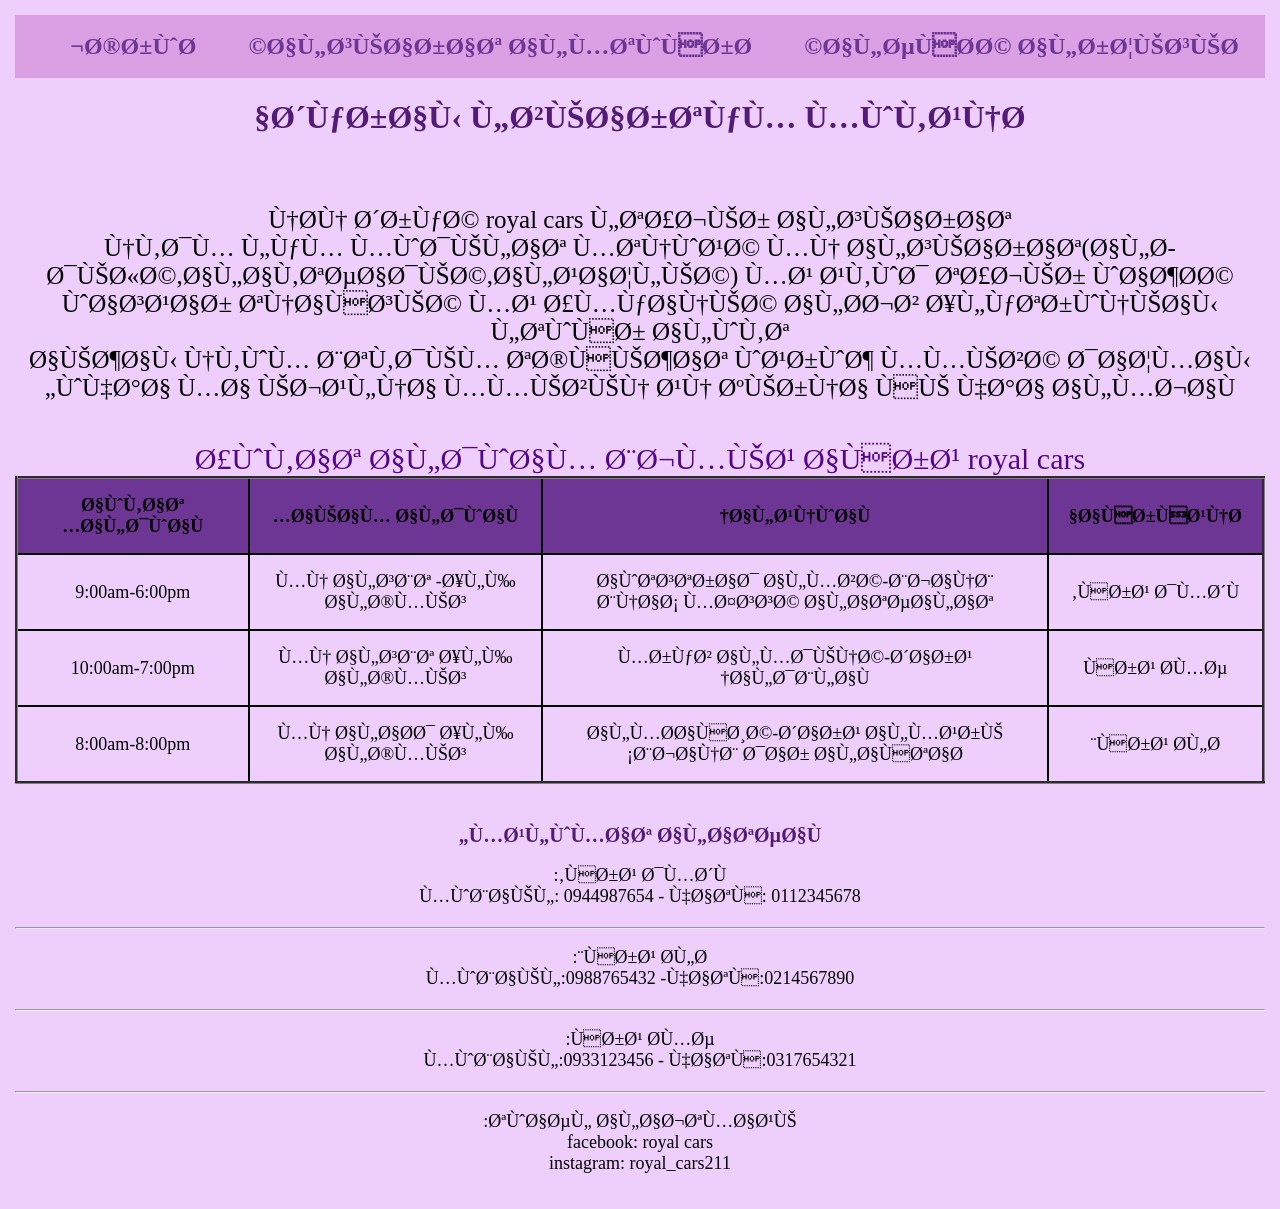
<file: about_us.html>
<!doctype html>
<html dir="rtl">
  <head>
    <meta charset="cars store">
    <meta name="cars store" content="store">
    <link rel="stylesheet" href="style.css">
    <title>about us</title>
     <script type="text/javascript" src="jquery-4.0.0.js"></script>
    <script type="text/javascript" src="myFunctions.js"></script>
  </head>
  <body> 
    <div class="nav1">
       <a href="home.html">الصفحة الرئيسية</a>
       <a href="Cars.html">السيارات المتوفرة </a>
       <a href="#" id="exit-link">خروج</a>
   </div>
   <h1 class="th"> شكراً لزيارتكم موقعنا </h1>
    <p class="pu1">
      نحن شركة royal cars لتأجير السيارات <br>
      نقدم لكم موديلات متنوعة من السيارات(الحديثة,الاقتصادية,العائلية)
     مع عقود تأجير واضحة واسعار تنافسية مع أمكانية الحجز إلكترونياً لتوفر الوقت<br>
      ايضاً نقوم بتقديم تخفيضات وعروض مميزة دائماً وهذا ما يجعلنا مميزين عن غيرنا في هذا المجال

    </p>

    <table border="3" align="center" class="tab2">
      <caption class="cap2"> أوقات الدوام بجميع افرع royal cars</caption>
      <tr>
        <th>افرُعنا</th>
        <th>العنوان</th>
        <th> ايام الدوام</th>
        <th> اوقات الدوام</th>
      </tr>
      <tr>
        <td>فرع دمشق</td>
        <td>اوتستراد المزة-بجانب بناء مؤسسة الاتصالات</td>
        <td>من السبت -إلى الخميس</td>
        <td>9:00am-6:00pm</td>
      </tr>
      <tr>
        <td>فرع حمص</td>
        <td>مركز المدينة-شارع الدبلان</td>
        <td>من السبت إلى الخميس</td>
        <td>10:00am-7:00pm</td>
      </tr>
      <tr>
        <td>فرع حلب</td>
        <td>المحافظة-شارع المعري بجانب دار الافتاء</td>
        <td>من الاحد إلى الخميس</td>
        <td>8:00am-8:00pm</td>
      </tr>
   </table>
    
   <h2 class="ha">معلومات الاتصال</h2>

   <p class="pu2">
      فرع دمشق:<br>
      موبايل: 0944987654 - هاتف: 0112345678<hr>
   </p>
   <p class="pu2">
      فرع حلب: <br>
      موبايل:0988765432 -هاتف:0214567890<hr>
  </p>
    <p class="pu2">
      فرع حمص:<br>
      موبايل:0933123456 - هاتف:0317654321<hr>
    </p>
    <p class="pu2">
      تواصل الاجتماعي:<br>
      facebook: royal cars<br>
      instagram: royal_cars211<br>
   </p>
   
  
    
     


















  </body>
</file>
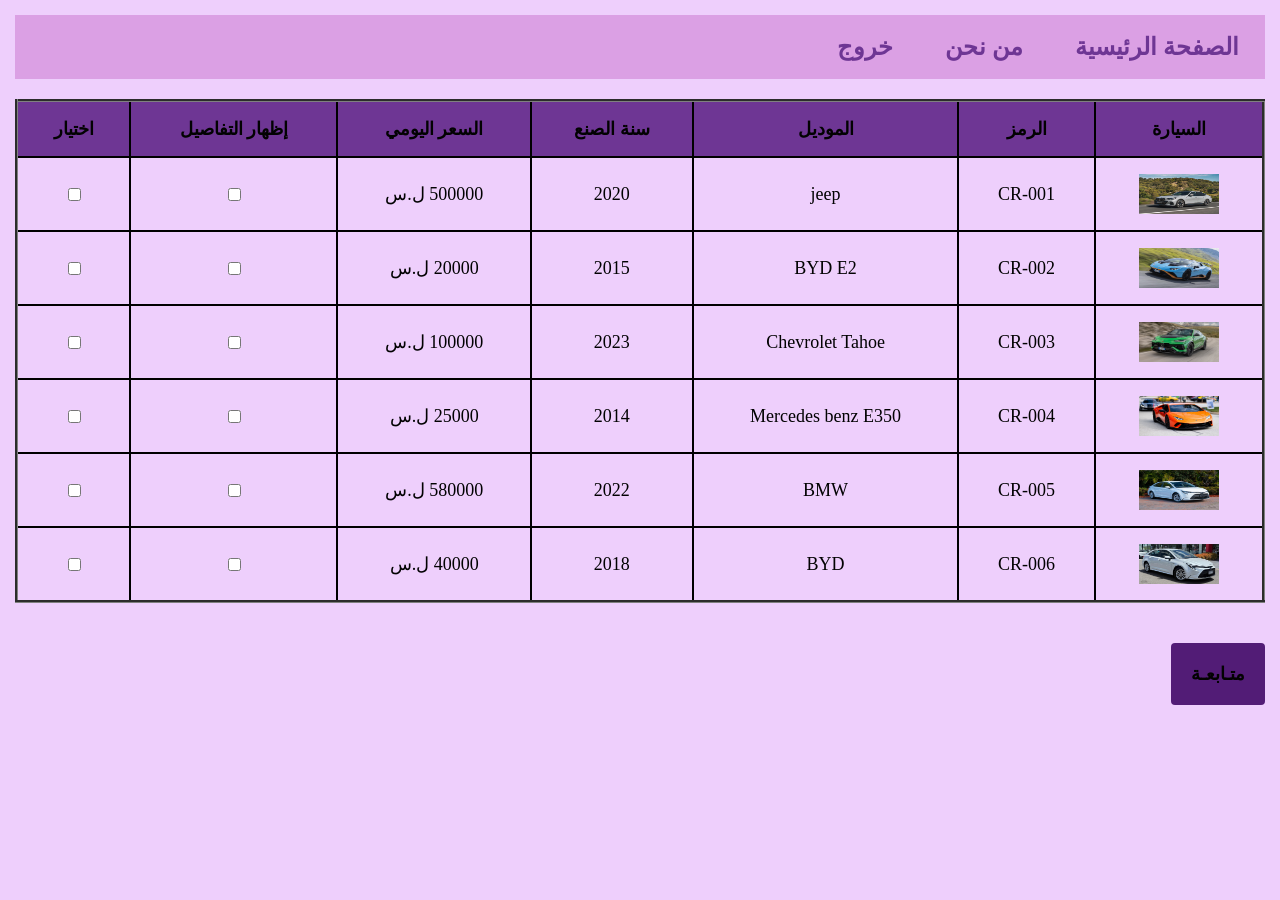
<file: Cars.html>
<!DOCTYPE >
<html  xml:lang="ar" lang="ar" dir="rtl">
  <head>
    <meta http-equiv="Content-Type" content="text/html; charset=utf-8" />
    <meta name="cars store" content="store" />
    <link rel="stylesheet" type="text/css" href="style.css" />
    <title>cars</title>
        <script type="text/javascript" src="jquery-4.0.0.js"></script>
    <script type="text/javascript" src="myFunctions.js"></script>
 </head> 

<body>
   <div class="nav1">
       <a href="home.html">الصفحة الرئيسية</a>
       <a href="about_us.html">من نحن</a>
       <a href="#" id="exit-link">خروج</a>
   </div>

   <table  border="3" align="center" class="tab2">
      <tr>
        <th>السيارة</th>
        <th>الرمز</th>
        <th>الموديل</th>
        <th>سنة الصنع</th>
        <th>السعر اليومي</th>
        <th>إظهار التفاصيل</th>
        <th>اختيار</th>
      </tr>
      
      <tr id="car1">
        <td><img src="images/car1.jpg" alt="jeep" width="80" height="40" /> </td>
        <td>CR-001</td>
        <td>jeep</td>
        <td>2020</td>
        <td>500000 ل.س</td>
        <td><input type="checkbox" class="show-details" value="1" /></td>
        <td><input type="checkbox" class="choosecar" value="1" /></td>
      </tr>
      
        <tr class="details-row" id="details-1">
          <td colspan="7">الوقود: بنزين || ناقل الحركة: أوتوماتيك || المقاعد: 4 || العداد: 5000 كم || اللون: رمادي</td>
        </tr>  

      <tr id="car2">
        <td><img src="images/car2.jpg" alt="byd" width="80" height="40" /></td>
        <td>CR-002</td>
        <td>BYD E2</td>
        <td>2015</td>
        <td>20000 ل.س</td>
        <td><input type="checkbox" class="show-details" value="2" /></td>
        <td><input type="checkbox" class="choosecar" value="2" /></td>
      </tr>
      
        <tr class="details-row" id="details-2">
          <td colspan="7">الوقود: ديزل || ناقل الحركة: أوتوماتيك || المقاعد: 8 || العداد: 23000 كم || اللون: ازرق</td>
        </tr>  

      
      <tr id="car3">
        <td><img src="images/car3.jpg" alt="chevrolet" width="80" height="40" /></td>
        <td>CR-003</td>
        <td>Chevrolet Tahoe</td>
       <td>2023</td>
       <td>100000 ل.س</td>
       <td><input type="checkbox" class="show-details" value="3" /></td>
        <td><input type="checkbox" class="choosecar" value="3" /></td>
      </tr>
      
        <tr class="details-row" id="details-3">
          <td colspan="7">الوقود: بنزين || ناقل الحركة: أوتوماتيك || المقاعد: 4 || العداد: 10000 كم || اللون: اخضر</td>
        </tr>  

      <tr id="car4">
        <td><img src="images/car4.jpg" alt="mercedes" width="80" height="40" /></td>
        <td>CR-004</td>
        <td>Mercedes benz E350</td>
        <td>2014</td>
        <td>25000 ل.س</td>
        <td><input type="checkbox" class="show-details" value="4" /></td>
        <td><input type="checkbox" class="choosecar" value="4" /></td>
      </tr>
      
        <tr class="details-row" id="details-4">
          <td colspan="7">الوقود: بنزين || ناقل الحركة: يدوي || المقاعد: 6 || العداد: 8000 كم || اللون: برتقالي</td>
        </tr>  

      
      <tr id="car5">
        <td><img src="images/car5.jpg" alt="Bmw" width="80" height="40" /></td>
        <td>CR-005</td>
        <td>BMW</td>
       <td>2022</td>
       <td>580000 ل.س</td>
       <td><input type="checkbox" class="show-details" value="5" /></td>
        <td><input type="checkbox" class="choosecar" value="5" /></td>
      </tr>
      
        <tr class="details-row" id="details-5">
          <td colspan="7">الوقود: ديزل || ناقل الحركة: اوتوماتيك || المقاعد: 4 || العداد: 20000 كم || اللون: ابيض </td>
        </tr> 

      <tr id="car6">
        <td><img src="images/car6.jpg" alt="byd" width="80" height="40" /></td>
        <td>CR-006</td>
        <td>BYD</td>
        <td>2018</td>
        <td>40000 ل.س</td>
        <td><input type="checkbox" class="show-details" value="6" /></td>
        <td><input type="checkbox" class="choosecar" value="6" /></td>
      </tr>
      
        <tr class="details-row" id="details-6">
          <td colspan="7">الوقود: بنزين || ناقل الحركة: اوتوماتيك || المقاعد: 4 || العداد: 30000 كم || اللون: ابيض</td>
        </tr> 
    </table>

    
      <button  type="button" class="butstyle" >متـابعـة</button>
     

   <form id="details" action="#">
  <fieldset>

   <label for="fullname">  الاسم الكامل  </label>
      <input type="text" id="fullname" /> <br />
   <label for="nationalid">   الرقم الوطني </label>
      <input type="text" id="nationalid" maxlength="11" /> <br />
   <label for="startdate">  بداية التأجير </label>
     <input type="date" id="startdate" /> <br />
   <label for="enddate">نهاية التأجير</label>
     <input type="date" id="enddate" /> <br />
   <label for="mobile">رقم الموبايل</label>
     <input type="text" id="mobile" />  <br />
   <label for="email">الإيميل</label>
     <input type="email" id="email" />   <br />

     <button type="submit" class="btn2">ارسال</button>

  </fieldset>
  </form>
    
   

    
</body>
</html>
</file>
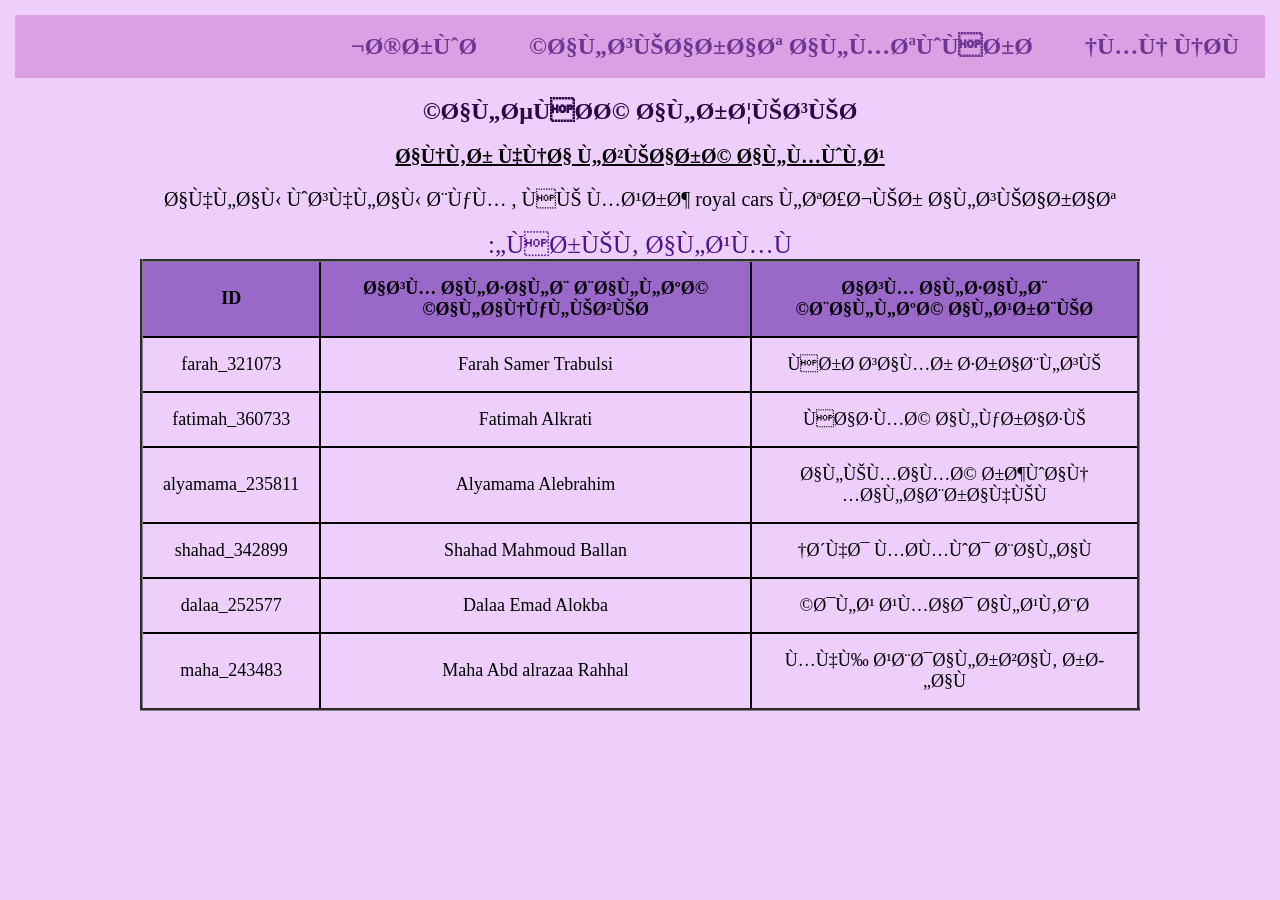
<file: home.html>
<!doctype html>
<html dir="rtl">
  <head>
    <meta charset="cars store">
    <meta name="cars store" content="store">
    <link rel="stylesheet" href="style.css">
    <title>royal_cars</title>
     <script type="text/javascript" src="jquery-4.0.0.js"></script>
    <script type="text/javascript" src="myFunctions.js"></script>
  </head>

   <body>
     <div class="nav1">
       <a href="about_us.html">من نحن</a>
       <a href="Cars.html">السيارات المتوفرة </a>
       <a href="#" id="exit-link">خروج</a>
   </div>
       
     <h2 class="f1"> الصفحة الرئيسية</h2>
     <p class="pl"><a href="https://farahtrabulsi765-beep.github.io/ROYAL-CARS/home.html">انقر هنا لزيارة الموقع</a></p>
       
     <p class="h2"> اهلاً وسهلاً بكم , في معرض royal cars لتأجير السيارات  </p>

     <table border="3" align="center" class="tab1">
      <caption class="cap1"> فريق العمل:</caption> 
       <tr>
        <th> اسم الطالب باللغة العربية</th>
        <th>اسم الطالب باللغة الانكليزية </th>
        <th>ID</th>
       </tr>
       <tr>
        <td>فرح سامر طرابلسي</td>
        <td>Farah Samer Trabulsi</td>
        <td> farah_321073</td>
       </tr>
       <tr> 
         <td>فاطمة الكراطي</td>
         <td> Fatimah Alkrati</td>
         <td> fatimah_360733</td>
       </tr>
       <tr>
         <td>اليمامة رضوان الابراهيم</td>
         <td>Alyamama Alebrahim</td>
         <td>alyamama_235811</td>
       </tr>
       <tr>
         <td>شهد محمود بالان</td>
         <td>Shahad Mahmoud Ballan</td>
         <td>shahad_342899</td>
       </tr>
       <tr>
        <td>دلع عماد العقبة</td>
        <td>Dalaa Emad Alokba</td>
        <td> dalaa_252577</td>
       </tr>
       <tr>
        <td>مهى عبدالرزاق رحال</td>
        <td>Maha Abd alrazaa Rahhal</td>
        <td>maha_243483</td>
       </tr>
       
     </table>
       
       































   </body>








































</html>
</file>
<file: style.css>
body{
    font-family: serif;
    font-size: 16px;
    background-color: rgba(232, 189, 252, 0.726);
    color: #020202;
    margin:0%;
    padding:15px;
}

.f1{
color:rgb(41, 7, 73);
text-align: center;
 
}

.h2{
text-align: center;
font-size: 20px;
margin-bottom: 20px;
}
.pl{
    text-align: center;
    margin: 20px;
}
.pl a{
    font-size:20px;
    font-weight: bold;
    color: #020202;

}

.nav1 {
    position:sticky;
    top:0;
    left: 0;
    right: 0;
    background-color: #dba0e4;
    gap:25px;
    z-index:100;
    display: flex; 
    gap: 20px;
    padding: 10px;
    
}
.nav1 a {
    display:inline-block;
    text-decoration: none; 
    color: #6e3694; 
    font-size: 24px;
    font-weight: bold;
    padding: 8px 16px;
    border-radius: 20px;
    transition: background-color 0.3s ease, color 0.3s ease; 
}

.nav1 a:hover {
    background-color: #f0f0f0c7; 
    color: #e95894;
}

.tab1{
  width:80%;
  text-align:center;
  color:black;
   border-collapse: collapse;
}
.tab1 th {
    background-color: rgb(154, 104, 201);
}

.tab1 th, .tab1 td{
    border: 2px solid black;
    padding: 16px 20px;
    font-size: 18px;
}

.cap1{
    font-size:25px;

    color: rgb(79, 18, 136);       
}

.cap2{
color: #55058a;
font-size: 30px;
}

.tab2{
    width:100% ;
    text-align: center;
    margin-top: 20px;
    color: #020202;
    border-collapse: collapse;
    margin-bottom: 40px;
}

.tab2 td , .tab2 th{
    border: 2px solid black;
    padding: 16px 20px;
    font-size: 18px;
    
}

.tab2 th{
    background-color: #6e3694;
}

.th{
color: #521c76;
text-align: center;
margin-bottom: 70px;
}

.pu1{
    font-size: 25px;
    text-align: center;
    margin-bottom: 40px;
}

.ha{
   text-align: center;
    font-size: 20px;
    color: #521c76; 
}

.pu2{
    text-align: center;
    font-size: 18px;
    margin-bottom: 20px;
}

.butstyle{
    background-color: #521c76;
    color: #020202;
    border: 3px;
    font-size: 18px;
    padding: 20px;
    font-weight: bold;
    border-radius: 4px;
    cursor: pointer;
}

.details-row { display: none; }
.details-row td { background: #dba0e4; text-align: center; } 

.form-container {
    width: 500px;
    margin-right: auto;
    margin-left: auto;
    margin-bottom: 30px;
    padding: 15px;
    background-color: #dba0e4;
    border: 2px solid #521c76;
}

.form-group {
    margin-bottom: 15px;
}

.form-group label {
    display: block;
    font-size: 16px;
    color: #521c76;
    margin-bottom: 5px;
}

.form-group input {
    width: 400px;
    padding: 8px;
    font-size: 14px;
    border: 1px solid #521c76;
}

.btn-send {
    background-color: #521c76;
    color: white;
    font-size: 18px;
    padding: 10px;
    width: 200px;
    cursor: pointer;
}

.btn-send:hover {
    background-color: #dba0e4;
    color: black;
}

.error-msg {
    color: red;
    font-size: 14px;
}

#details {
    display: none;
    width: 500px;
    margin-right: auto;
    margin-left: auto;
    padding: 15px;
    background-color: white;
    border: 2px solid #521c76;
}

#details h3 {
    text-align: center;
    color: #521c76;
}

.invoice-line {
    font-size: 16px;
    margin-bottom: 10px;
}


input[type="text"], input[type="date"], input[type="email"] {
    color: #020202;
}
</file>
